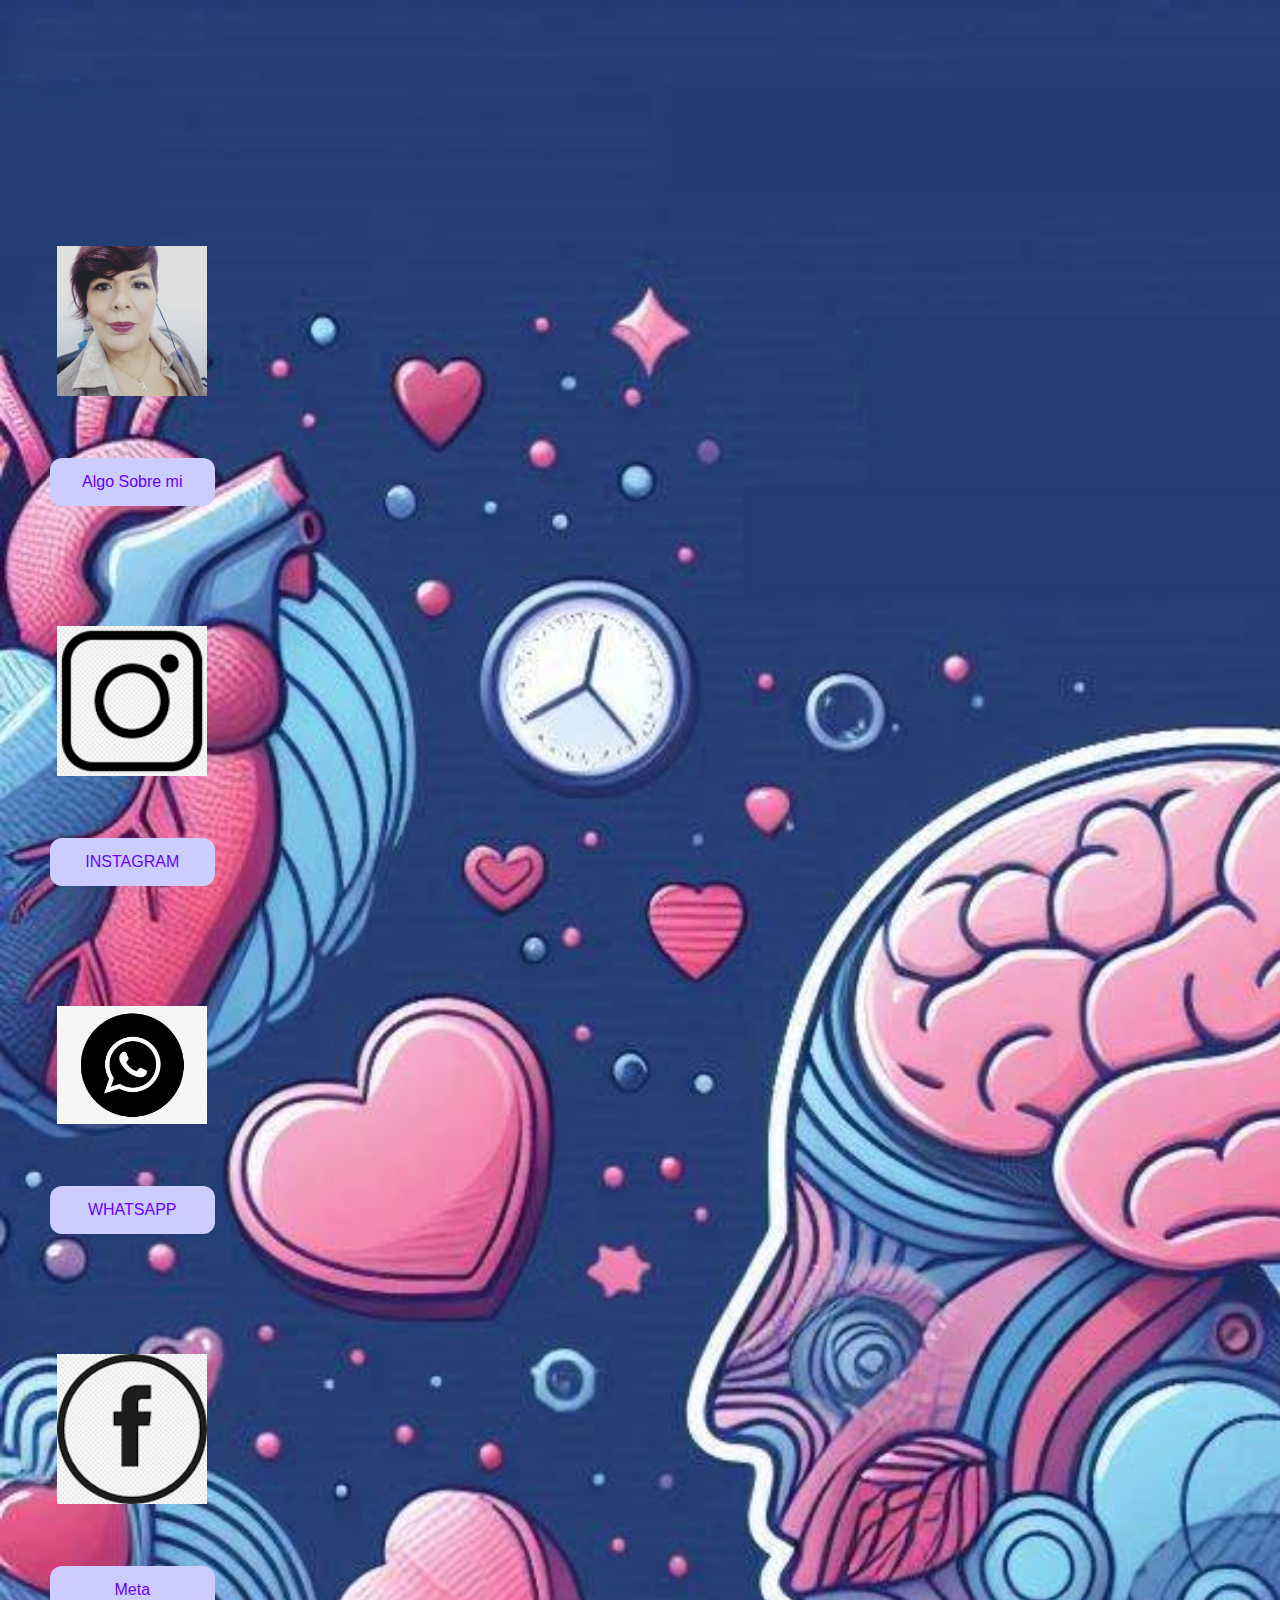
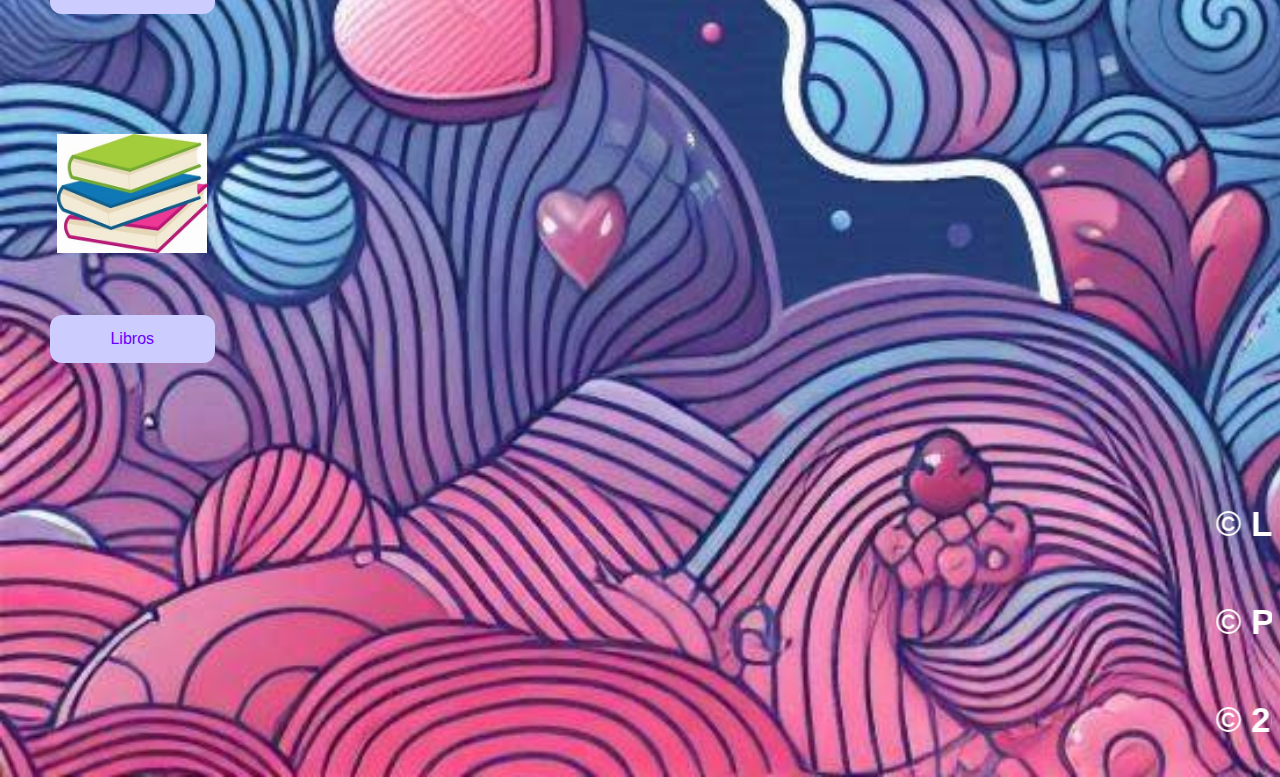
<file: index.html>
<html lang="es">
<head>
    <meta charset="UTF-8">
    <meta name="viewport" content="width=device-width, initial-scale=1.0">
   
    <style>
    body {
          background-image: url("fondo 44-2.jpg");
            background-size: cover;
            font-family: Arial, sans-serif;
            text-align: center;
        }
	    .enlace-botón {
  background-color: #CCCCFF;
  border: none;
  color: #6600FF;
  padding: 15px 32px;
  text-align: center;
  text-decoration: none;
  display: block;
  margin-left: auto;
  margin-right: auto;
  font-size: 16px;
  margin: 4px 2px;
  cursor: cursor 1.png;
  border-radius: 12px;
  }
h1 {
    color: #CE67F5;
    text-align: center;
     font-weight: bold;
     font-size: 45px;
}

p {
    color: #666666;
    text-align: center;
}
      
      h2 {
            font-weight: bold;
            font-size: 35px;
	    color: #FFFCFC;
        }
        a {
            color: purple;
            text-decoration: none;
        }
        a:hover {
            text-decoration: underline;
        }
        .espacio {
            margin: 20px;
        }
        .imagen-mediana {
            width: 200px;
            height: 200px;
            border: 2px solid #000;
            border-radius: 10px;
        }

    </style>
</head>
	<title>Acompañamiento psicologico | Inicio</title>
    <meta name="description" content="Descripción breve de mi sitio web">

 <marquee behavior="scroll" direction="left"> <h1>PSICOLOGIA-INTELIGENTE </h1></font></marquee><br><br>
      
<section>
              
           
 <div style="display: flex; flex-wrap: wrap; font-size:50px;">
<ol>
<!-- boton Algo sobre mi -->
<br><il><img src="liz_pagina.jpg" style="width: 150px;"></il><br><br><il><a href="mi historia.html" class="enlace-botón">Algo Sobre mi</a></il><br>

 <!-- boton instagram -->
<br><il><img src="img_insta.png" style="width: 150px"></il><br><br><il><a href="https://www.instagram.com/eliza670305?igsh=NHZ1bG9mdmdvejFz" class="enlace-botón">INSTAGRAM</a></il><br>

<!-- boton WHATSAPP -->
<br><il><img src="img_WTTS.jpeg" style="width: 150px"></il><br><br><il><a href="https://wa.link/ogwv6u" class="enlace-botón">WHATSAPP</a></il><br>

<!-- boton FACEBOOK -->
<br><il><img src="img_face.png" style="width: 150px"></il><br><br><il><a href="https://www.facebook.com/profile.php?id=61560399502473&mibextid=ZbWKwL" class="enlace-botón">Meta</a></il><br>
 
<!-- boton LIBROS -->
<br><il><img src="img_libros.jpg" style="width: 150px;"></il><br><br><il><a HREF="https://drive.google.com/drive/u/1/folders/1LiUYl6NOhfqhJfcGzAW-1RDT6MEZflOn" class="enlace-botón">Libros</a></il><br>



 </ol>
 </div>



<marquee behavior="scroll" direction="left"><h2>&copy; Lic. Elizabeth Calderon</h2></font></marquee> 
 <marquee behavior="scroll" direction="left"><h2>&copy; Psicologia-integral </h2></font></marquee> 
	<marquee behavior="scroll" direction="left"><h2>&copy; 2024-2025 </h2></font></marquee> 

             
</html>
</file>
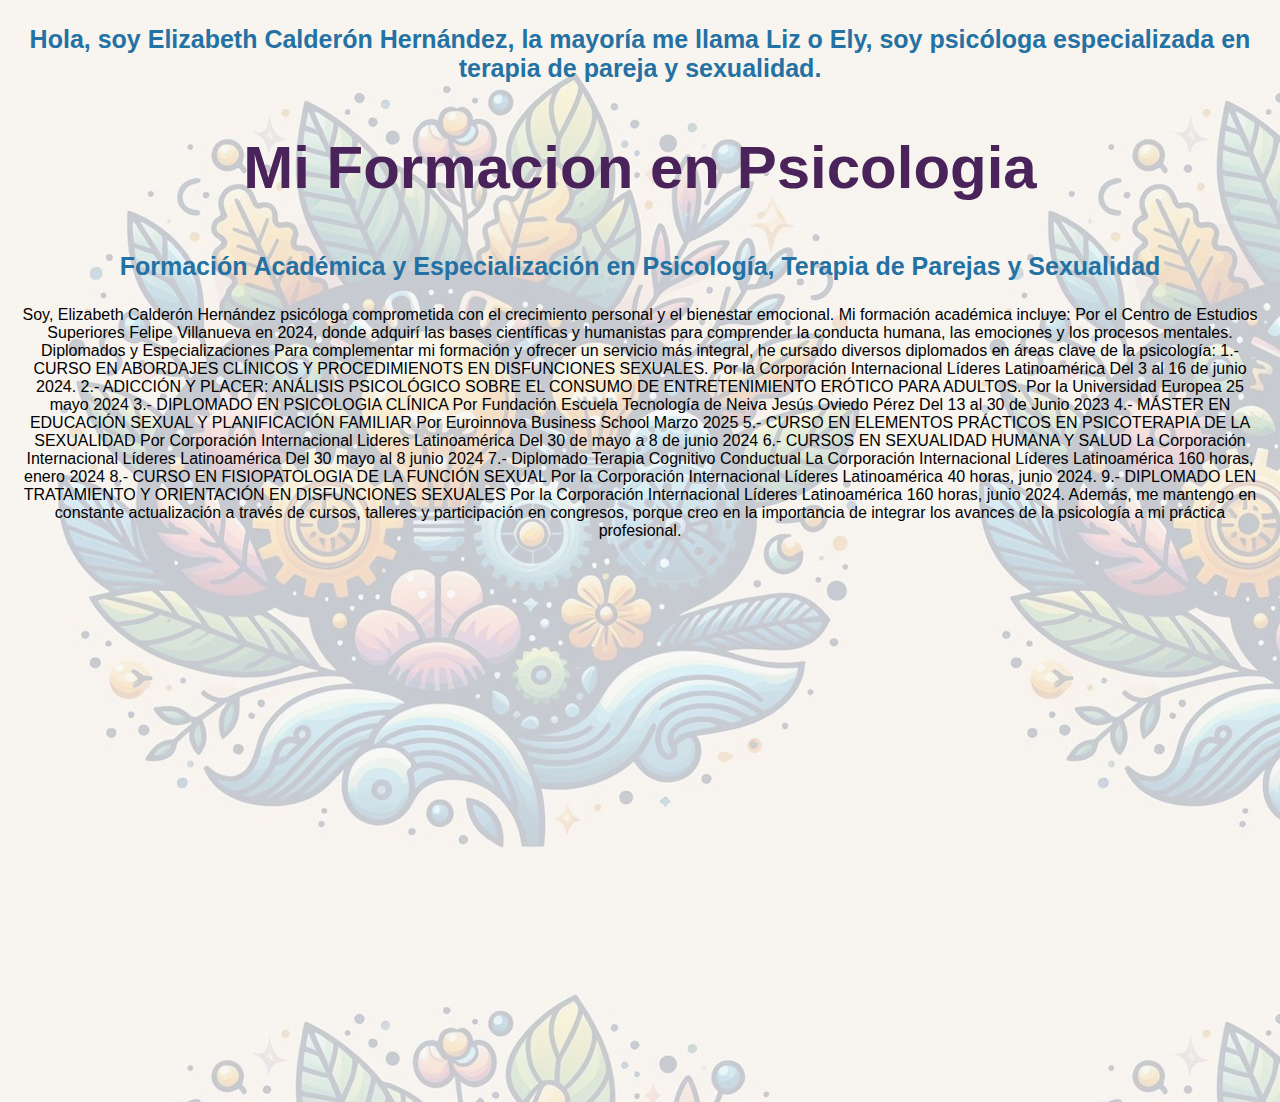
<file: diplomas info.html>
<!DOCTYPE html>
<html lang="es">
<head>
    <meta charset="UTF-8">
    <meta name="viewport" content="width=device-width, initial-scale=1.0">
    <title>Algo sobre mí</title>
    <style>
        body {
            font-family: Arial, sans-serif;
            margin: 20px;
            text-align: center;
	    background-image: url("logo 2.jpg");
        }
        img {
            width: 300px;
            height: auto;
            margin: 10px;
        } 
	 h1 {
    color: #17202a;
    text-align: center;
     font-weight: bold;
     font-size: 40px;
}
	     h2 {
    color: #4a235a;
    text-align: center;
     font-weight: bold;
     font-size: 60px;
}

p {
    color: #2471a3;
    text-align: center;
    text-align: center;
     font-weight: bold;
     font-size: 25px;
}
	    
	
    </style>
</head>
<body>

   
 <p>Hola, soy Elizabeth Calderón Hernández, la mayoría me llama Liz o Ely, soy  psicóloga especializada en terapia de pareja y sexualidad.</p>

  
    <h2>Mi Formacion en Psicologia</h2>

 <div>

 <p>Formación Académica y Especialización en Psicología, Terapia de Parejas y Sexualidad  
 <div>
Soy, Elizabeth Calderón Hernández psicóloga comprometida con el crecimiento personal y el bienestar emocional. Mi formación académica incluye:  
 Por el Centro de Estudios Superiores Felipe Villanueva en 2024, donde adquirí las bases científicas y humanistas para comprender la conducta humana, las emociones y los procesos mentales.  

 <div>	 
Diplomados y Especializaciones
Para complementar mi formación y ofrecer un servicio más integral, he cursado diversos diplomados en áreas clave de la psicología:  

1.- CURSO EN ABORDAJES CLÍNICOS Y PROCEDIMIENOTS EN DISFUNCIONES SEXUALES.  
Por la Corporación Internacional Líderes Latinoamérica 
Del 3 al 16 de junio 2024. 
2.- ADICCIÓN Y PLACER: ANÁLISIS PSICOLÓGICO SOBRE EL CONSUMO DE ENTRETENIMIENTO ERÓTICO PARA ADULTOS. 
Por la Universidad Europea
25 mayo 2024
3.- DIPLOMADO EN PSICOLOGIA CLÍNICA 
Por Fundación Escuela Tecnología de Neiva Jesús Oviedo Pérez
Del 13 al 30 de Junio 2023
4.- MÁSTER EN EDUCACIÓN SEXUAL Y PLANIFICACIÓN FAMILIAR 
Por Euroinnova Business School
Marzo 2025
5.- CURSO EN ELEMENTOS PRÁCTICOS EN PSICOTERAPIA DE LA SEXUALIDAD 
Por Corporación Internacional Lideres Latinoamérica
Del 30 de mayo a 8 de junio 2024
6.- CURSOS EN SEXUALIDAD HUMANA Y SALUD
La Corporación Internacional Líderes Latinoamérica
Del 30 mayo al 8 junio 2024
7.- Diplomado Terapia Cognitivo Conductual 
La Corporación Internacional Líderes Latinoamérica
160 horas, enero 2024
8.- CURSO EN FISIOPATOLOGIA DE LA FUNCIÓN SEXUAL 
Por la Corporación Internacional Líderes Latinoamérica 
40 horas, junio 2024. 
9.- DIPLOMADO LEN TRATAMIENTO Y ORIENTACIÓN EN DISFUNCIONES SEXUALES 
Por la Corporación Internacional Líderes Latinoamérica
160 horas, junio 2024. 
Además, me mantengo en constante actualización a través de cursos, talleres y participación en congresos, porque creo en la importancia de integrar los avances de la psicología a mi práctica profesional.
 </p>
 </div>
 




</body>
</html>

<marquee behavior="scroll" direction="left"><h2>&copy; Lic. Elizabeth Calderon</h2></font></marquee> 
 <marquee behavior="scroll" direction="left"><h2>&copy; Psicologia-integral </h2></font></marquee> 
	<marquee behavior="scroll" direction="left"><h2>&copy; 2024-2025 </h2></font></marquee> 

             
</html>
</file>
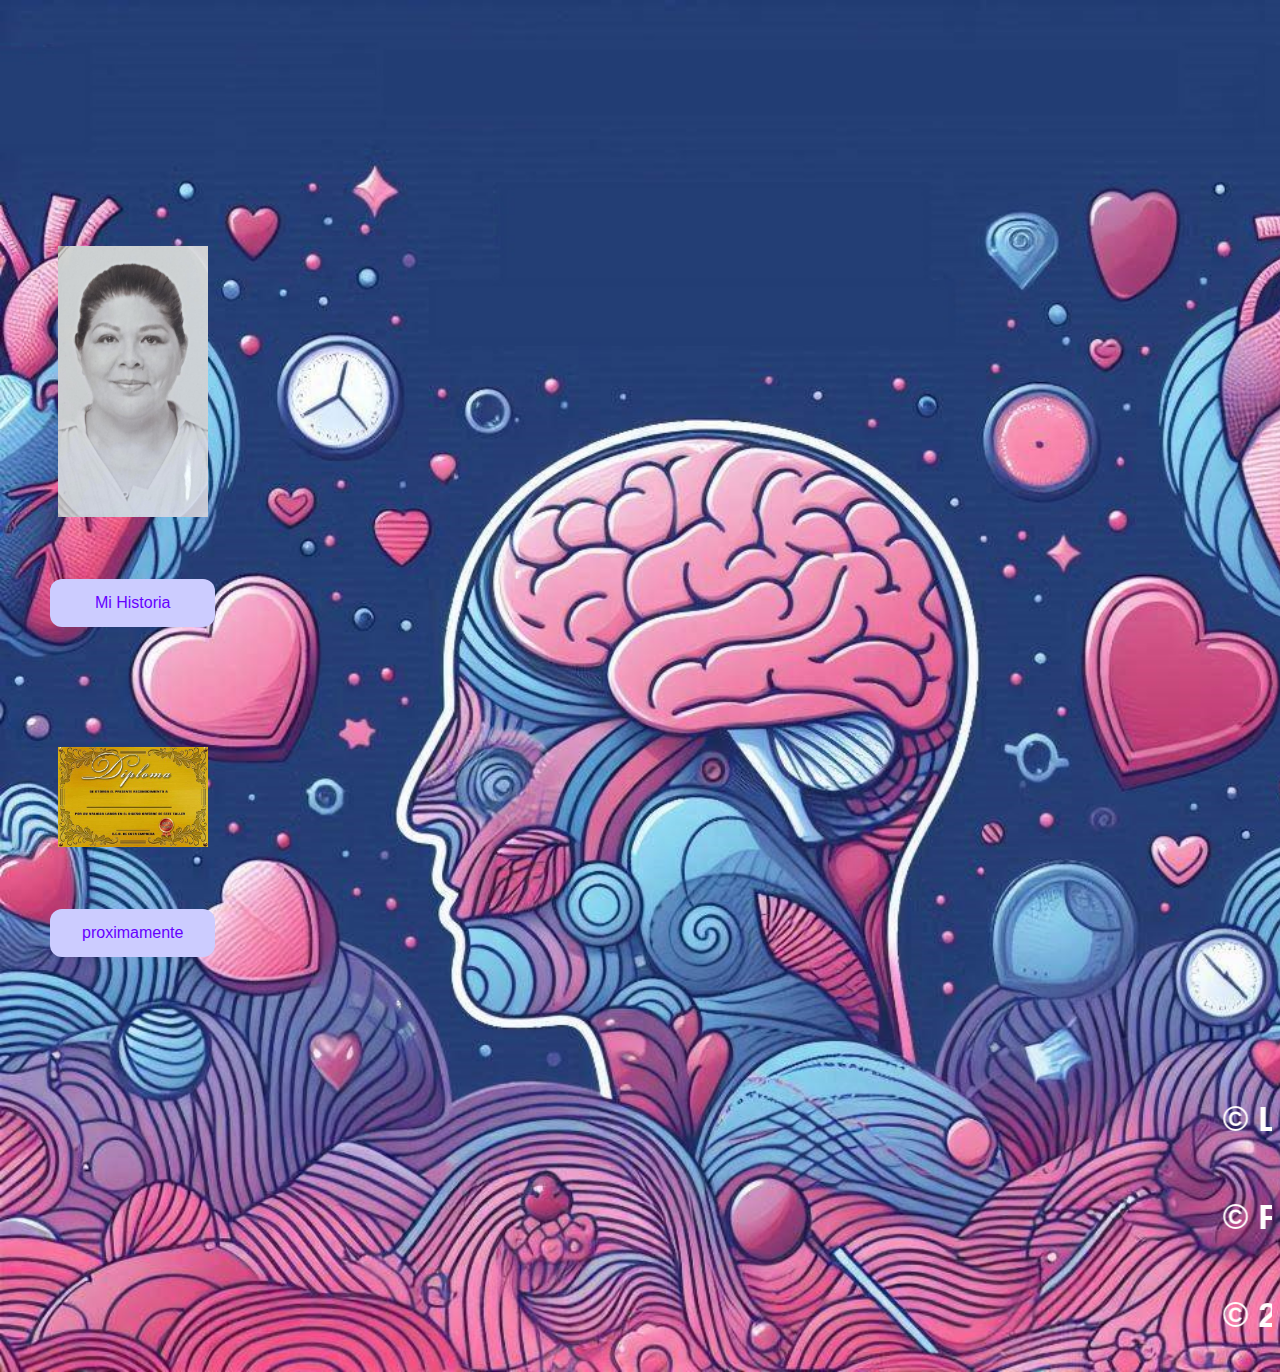
<file: mi historia.html>
<html lang="es">
<head>
    <meta charset="UTF-8">
    <meta name="viewport" content="width=device-width, initial-scale=1.0">
   
    <style>
    body {
          background-image: url("fondo 44-2.jpg");
            background-size: cover;
            font-family: Arial, sans-serif;
            text-align: center;
        }
	    .enlace-botón {
  background-color: #CCCCFF;
  border: none;
  color: #6600FF;
  padding: 15px 32px;
  text-align: center;
  text-decoration: none;
  display: block;
  margin-left: auto;
  margin-right: auto;
  font-size: 16px;
  margin: 4px 2px;
  cursor: cursor 1.png;
  border-radius: 12px;
  }
h1 {
    color: #CE67F5;
    text-align: center;
     font-weight: bold;
     font-size: 45px;
}

p {
    color: #666666;
    text-align: center;
}
      
      h2 {
            font-weight: bold;
            font-size: 35px;
	      COLOR: #FFFCFC 
        }
        a {
            color: purple;
            text-decoration: none;
        }
        a:hover {
            text-decoration: underline;
        }
        .espacio {
            margin: 20px;
        }
        .imagen-mediana {
            width: 200px;
            height: 200px;
            border: 2px solid #000;
            border-radius: 10px;
        }

    </style>
</head>
	<title>Mi Historia | Inicio</title>
    <meta name="description" content="Descripción breve de mi sitio web">

 <marquee behavior="scroll" direction="left"> <h1>Mi Breve Historia</h1></font></marquee><br><br>
      
<section>
              
           
 <div style="display: flex; flex-wrap: wrap; font-size:50px;">
<ol>
<!-- boton algo sobre mi-->
<br><il><img src="img_liz1.jpg" style="width: 150px;"></il><br><br><il><a href="diplomas.html" class="enlace-botón">Mi Historia</a></il><br>
  
  <!-- boton diplomas -->
<br><il><img src="img_diploma.jpg" style="width: 150px;"></il><br><br><il><a href="diplomas.html" class="enlace-botón">proximamente</a></il><br>



 </ol>
 </div>



<marquee behavior="scroll" direction="left"><h2>&copy; Lic. Elizabeth Calderon</h2></font></marquee> 
 <marquee behavior="scroll" direction="left"><h2>&copy; Psicologia-integral </h2></font></marquee> 
	<marquee behavior="scroll" direction="left"><h2>&copy; 2024-2025 </h2></font></marquee> 

             
</html>
</file>
